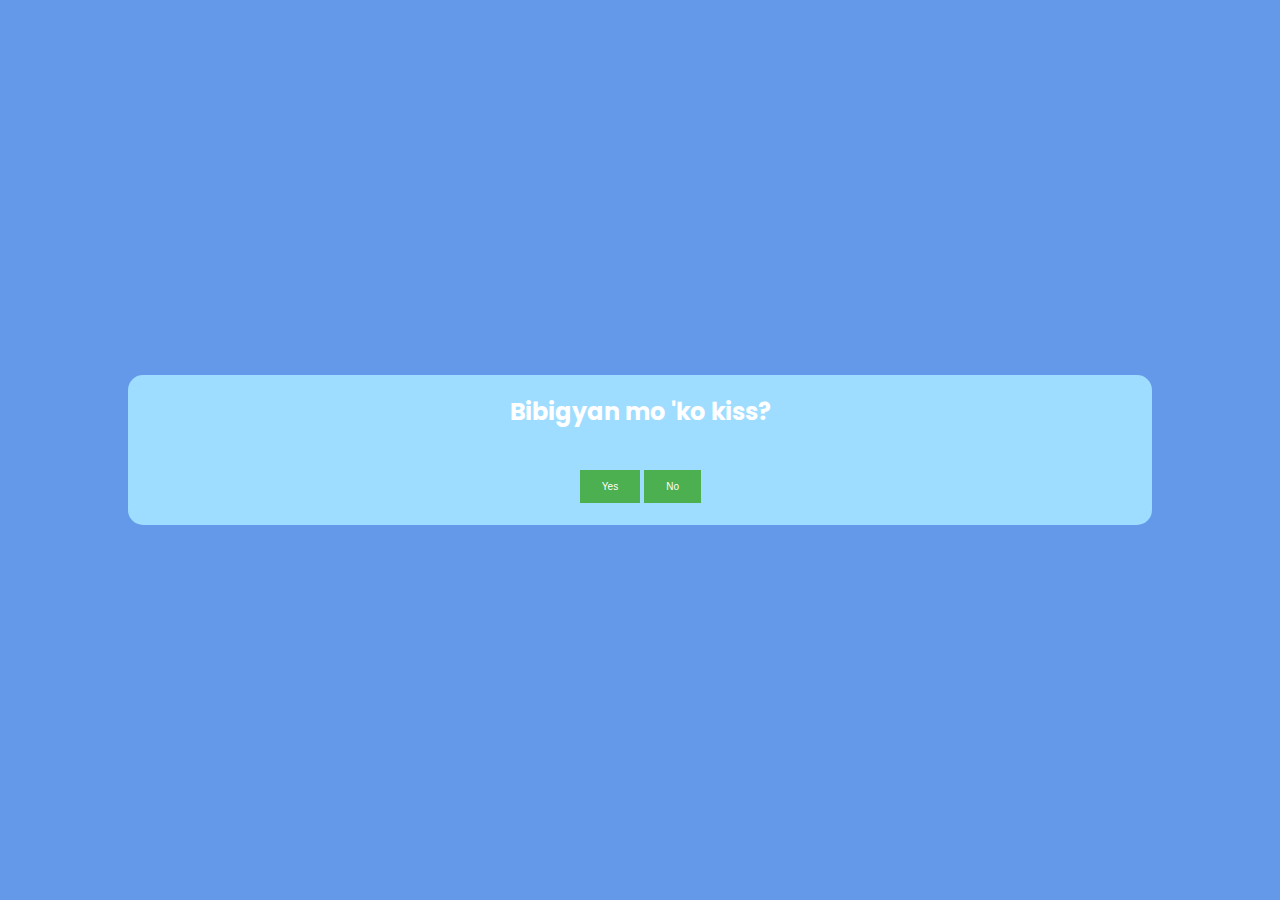
<file: index.html>
<!DOCTYPE html>
<html lang="en">
<head>
    <meta charset="UTF-8">
    <meta http-equiv="X-UA-Compatible" content="IE=edge">
    <meta name="viewport" content="width=device-width, initial-scale=1.0">
    <title>Hbd princess</title>
    <link
      rel="stylesheet"
      href="https://cdnjs.cloudflare.com/ajax/libs/font-awesome/4.7.0/css/font-awesome.min.css"
    />
    <link rel="stylesheet" href="style.css">
    <script src="index.js" defer></script>
</head>
<body>
    <section class="wrapper">
        <div class="question">
            <h2>Bibigyan mo 'ko kiss?</h2></h2>
        </div>
        <div class="btn">
            <button class="yes-btn">Yes</button>
            <button class="no-btn">No</button>
        </div>

        <a class="message" style="display: none; text-decoration: none; color: white;" href="message.html">Click to see my message</a>
    </section>
</body>
</html>
</file>
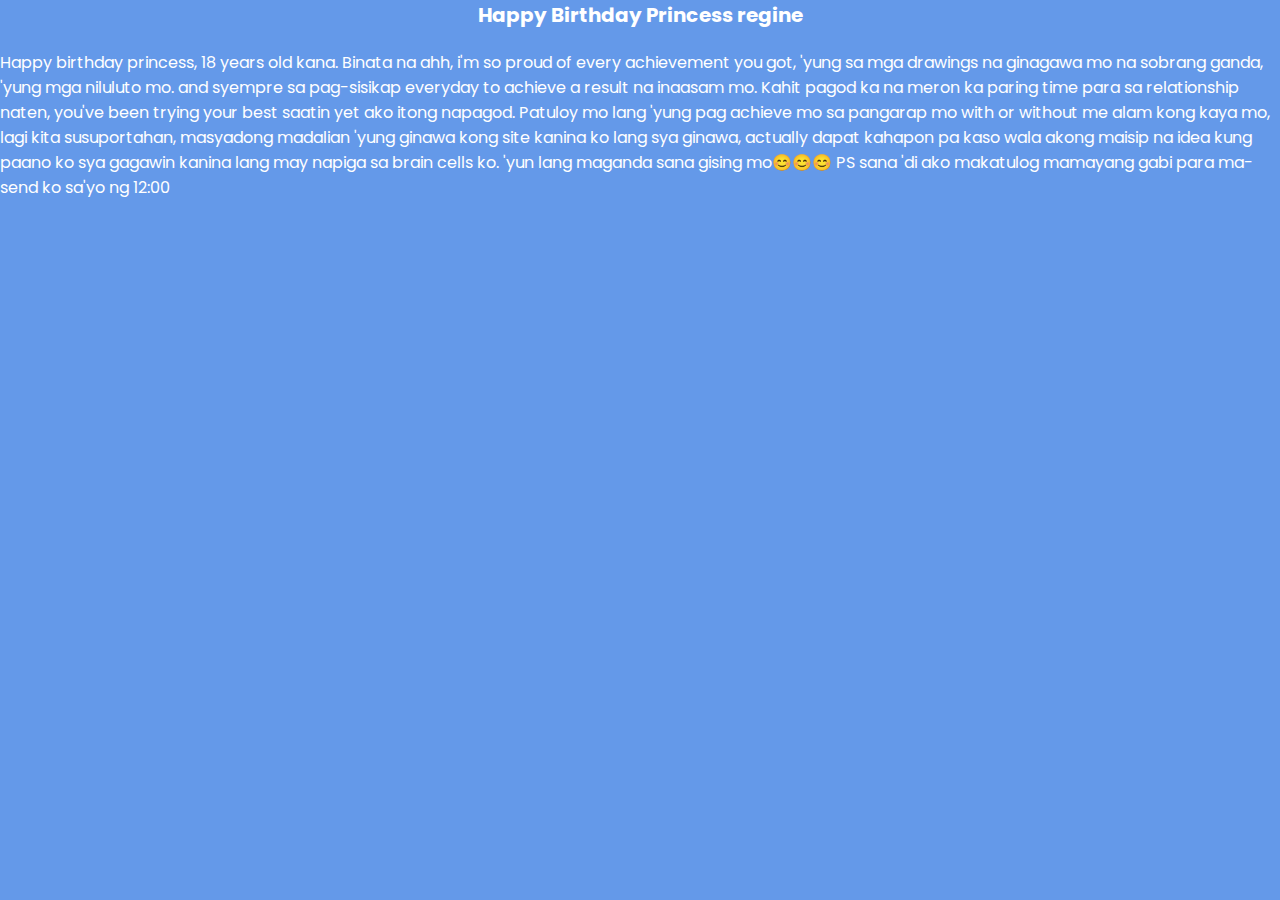
<file: message.html>
<!DOCTYPE html>
<html lang="en">
<head>
    <meta charset="UTF-8">
    <meta http-equiv="X-UA-Compatible" content="IE=edge">
    <meta name="viewport" content="width=device-width, initial-scale=1.0">
    <title>Mensahe</title>
    <link rel="stylesheet" href="message.css">
</head>
<body>
    <Section>
        <div class="message">
            <h1>Happy Birthday Princess regine</h1>
            <p>Happy birthday princess, 18 years old kana. Binata na ahh, i'm so proud of every achievement you got, 'yung sa mga drawings na ginagawa mo na sobrang ganda, 'yung mga niluluto mo. and syempre sa pag-sisikap everyday to achieve a result na inaasam mo. Kahit pagod ka na meron ka paring time para sa relationship naten, you've been trying your best saatin yet ako itong napagod. Patuloy mo lang 'yung pag achieve mo sa pangarap mo with or without me alam kong kaya mo, lagi kita susuportahan, masyadong madalian 'yung ginawa kong site kanina ko lang sya ginawa, actually dapat kahapon pa kaso wala akong maisip na idea kung paano ko sya gagawin kanina lang may napiga sa brain cells ko. 'yun lang maganda sana gising mo😊😊😊
                PS sana 'di ako makatulog mamayang gabi para ma-send ko sa'yo ng 12:00

            </p>
        </div>
    </Section>
</body>
</html>
</file>
<file: style.css>
@import url("https://fonts.googleapis.com/css2?family=Poppins:wght@300;500&display=swap");

* {
    margin: 0;
    padding: 0;
    box-sizing: border-box;
}

body {
    background-color: #6499E9;
    color: white;
    display: flex;
    justify-content: center;
    align-items: center;
    height: 100vh;
}

.wrapper {
    height: 150px;
    width: 80%;
    background-color: #9EDDFF;
    display: flex;
    flex-direction: column;
    align-items: center;
    justify-content: space-around;
    border-radius: 15px;
}

h2 {
    font-size: 1.5rem;
    font-family: "Poppins", monospace;
}

.btn {
    margin: 0px 60px 0px 0px;
}


button {
    background-color: #4CAF50;
     border: none;
      color: white;
      padding: 11px 22px;
      text-align: center;
      text-decoration: none;
      font-size: 10px;
      margin: 4px 2px;
      cursor: pointer;
}



.no-btn {
    position: absolute;
}
</file>
<file: message.css>
@import url("https://fonts.googleapis.com/css2?family=Poppins:wght@300;500&display=swap");

* {
    margin: 0;
    padding: 0;
    box-sizing: border-box;
}

body {
    background-color: #6499E9;
    color: white;
    height: fit-content;
}

.message {
    font-family: "Poppins", monospace;
    display: flex;
    justify-content: center;
    align-items: center;
    flex-direction: column;
}

h1 {
    margin-bottom: 20px;
    font-size: 20px;
}
</file>
